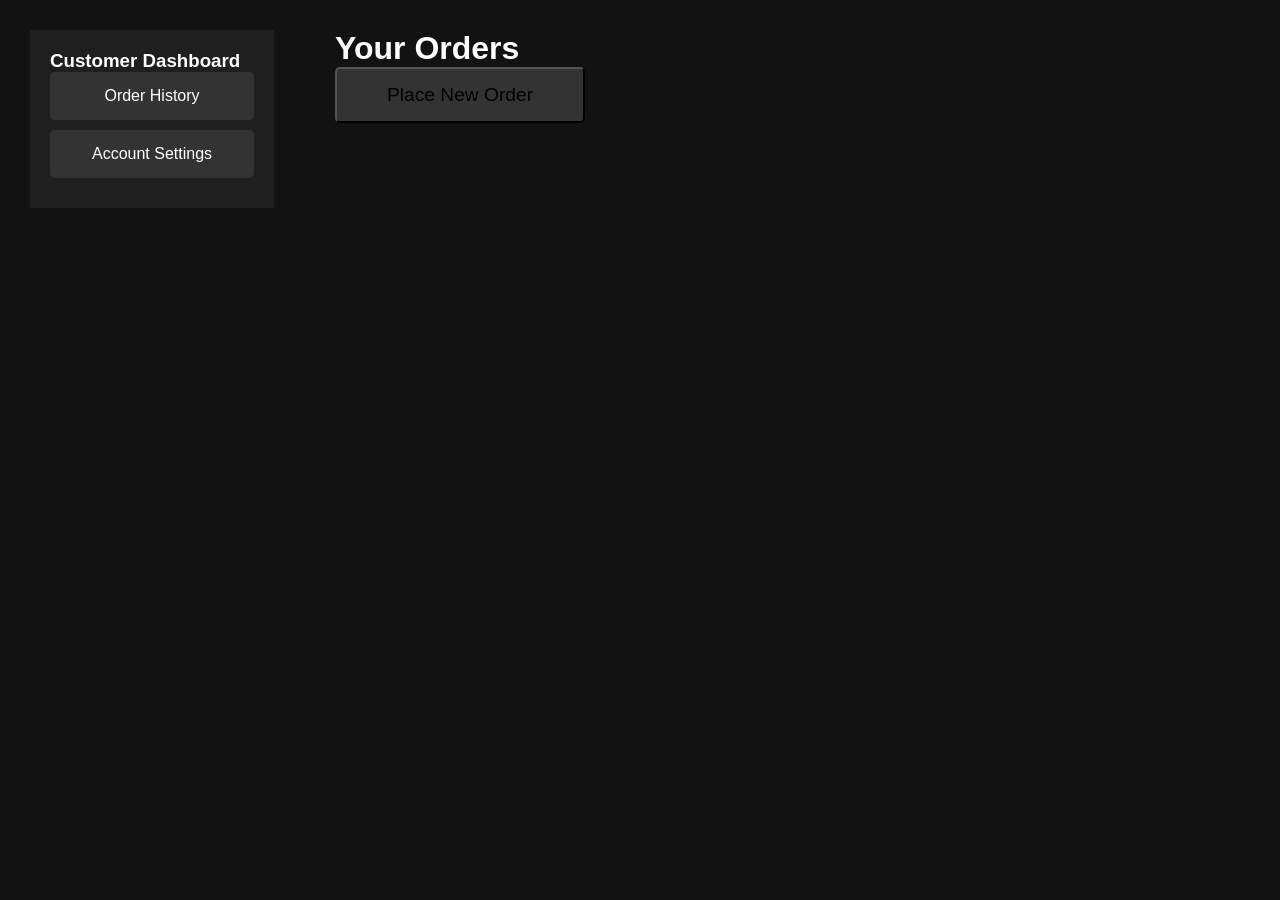
<file: Frontend/pages/customer-dashboard.html>
<!DOCTYPE html>
<html lang="en">
  <head>
    <meta charset="UTF-8" />
    <meta name="viewport" content="width=device-width, initial-scale=1.0" />
    <title>Customer Dashboard</title>
    <link rel="stylesheet" href="../styles/style.css" />
  </head>
  <body>
    <div class="dashboard-container">
      <div class="sidebar">
        <h3>Customer Dashboard</h3>
        <a href="#">Order History</a>
        <a href="#">Account Settings</a>
      </div>
      <div class="content">
        <h2>Your Orders</h2>
        <!-- Display order history here -->
        <button class="btn">Place New Order</button>
      </div>
    </div>
  </body>
</html>
</file>
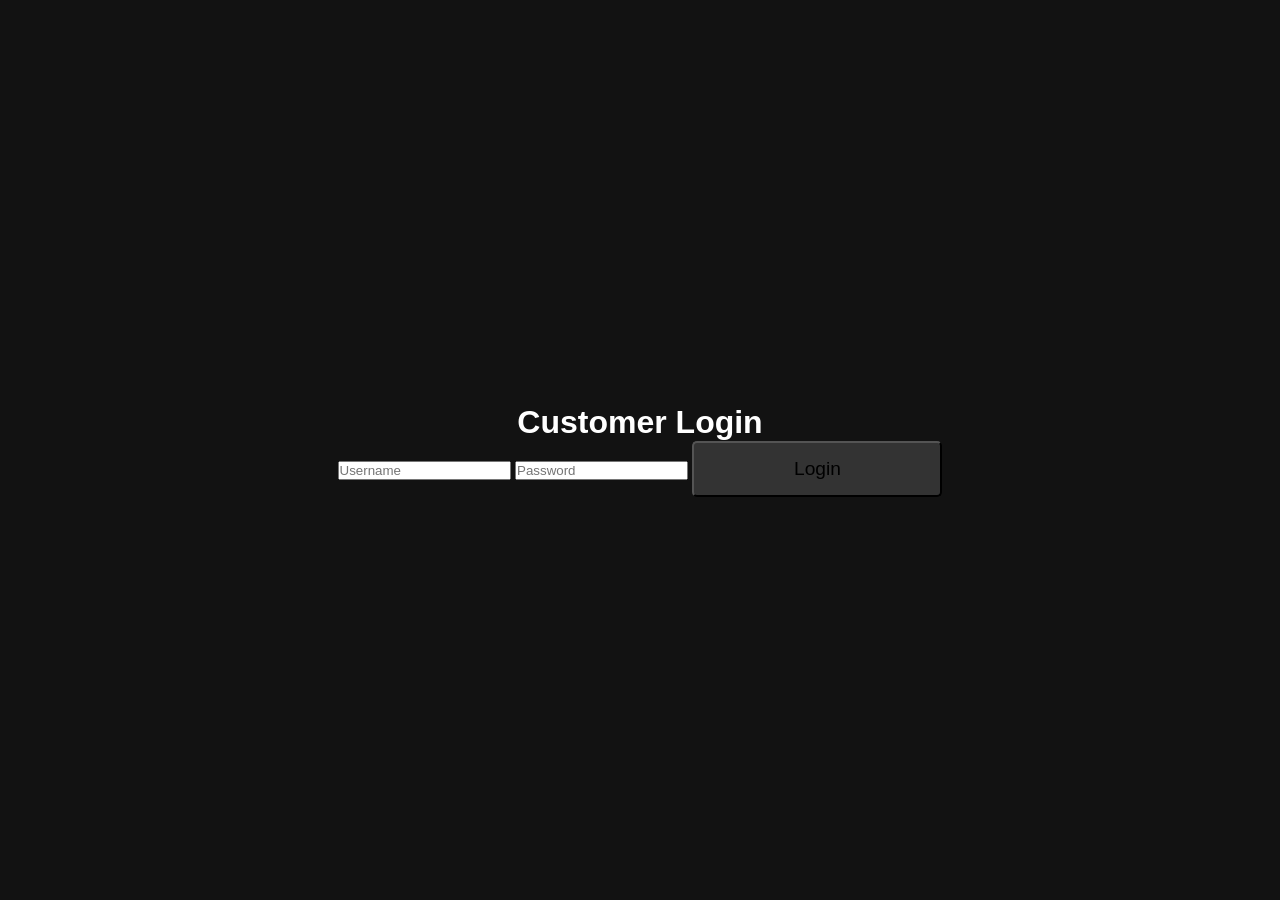
<file: Frontend/pages/customer-login.html>
<!DOCTYPE html>
<html lang="en">
  <head>
    <meta charset="UTF-8" />
    <meta name="viewport" content="width=device-width, initial-scale=1.0" />
    <title>Customer Login</title>
    <link rel="stylesheet" href="../styles/style.css" />
  </head>
  <body>
    <div class="login-container">
      <h2>Customer Login</h2>
      <form id="customer-login">
        <input type="text" id="username" placeholder="Username" required />
        <input type="password" id="password" placeholder="Password" required />
        <button type="submit" class="btn">Login</button>
      </form>
    </div>
    <script src="../scripts/main.js"></script>
  </body>
</html>
</file>
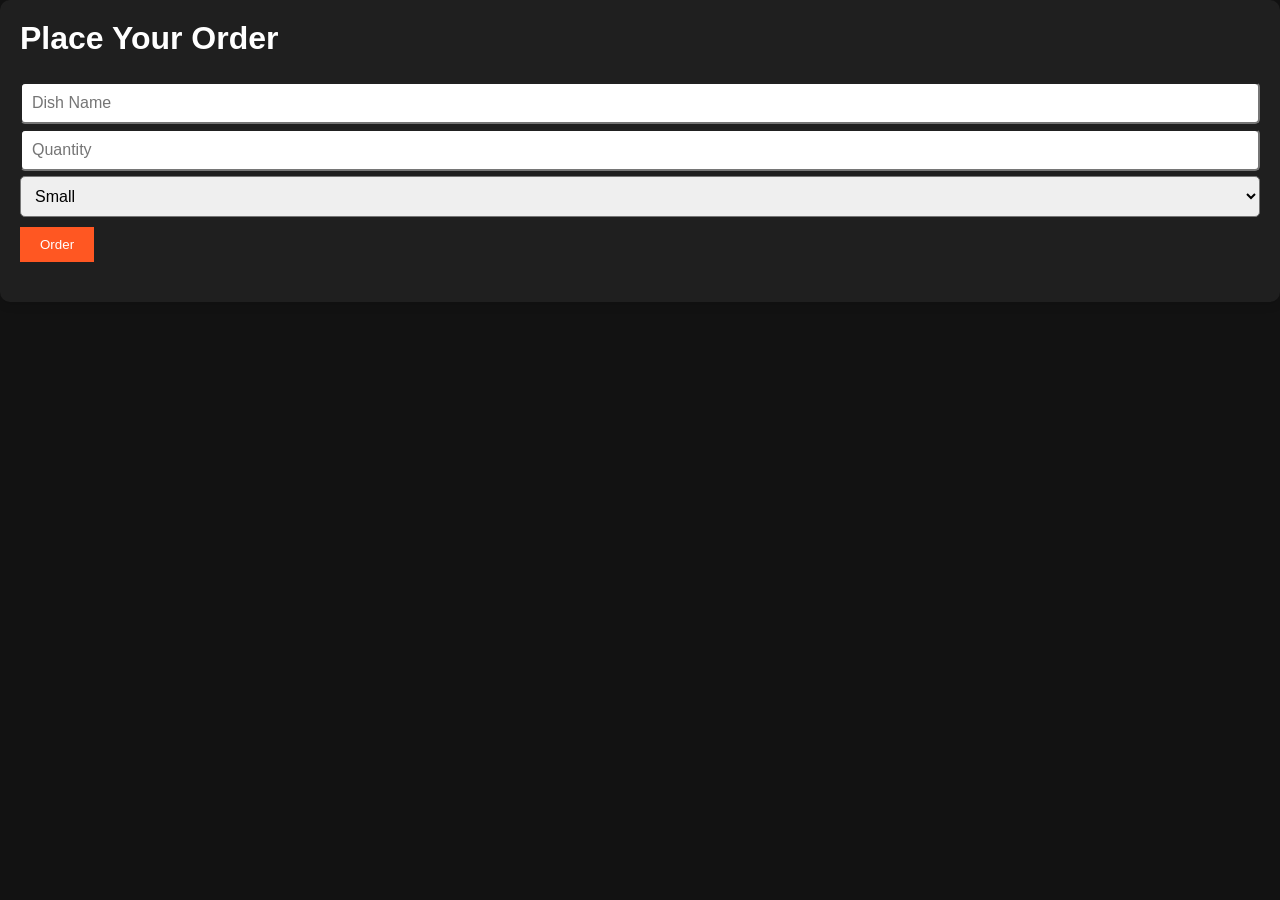
<file: Frontend/pages/order.html>
<!DOCTYPE html>
<html lang="en">
  <head>
    <meta charset="UTF-8" />
    <meta name="viewport" content="width=device-width, initial-scale=1.0" />
    <title>Order Food</title>
    <link rel="stylesheet" href="../styles/style.css" />
  </head>
  <body>
    <div class="order-page">
      <h2>Place Your Order</h2>
      <div class="order-item">
        <input type="text" placeholder="Dish Name" />
        <input type="number" placeholder="Quantity" />
        <select>
          <option value="small">Small</option>
          <option value="medium">Medium</option>
          <option value="large">Large</option>
        </select>
        <button>Order</button>
      </div>
    </div>
  </body>
</html>
</file>
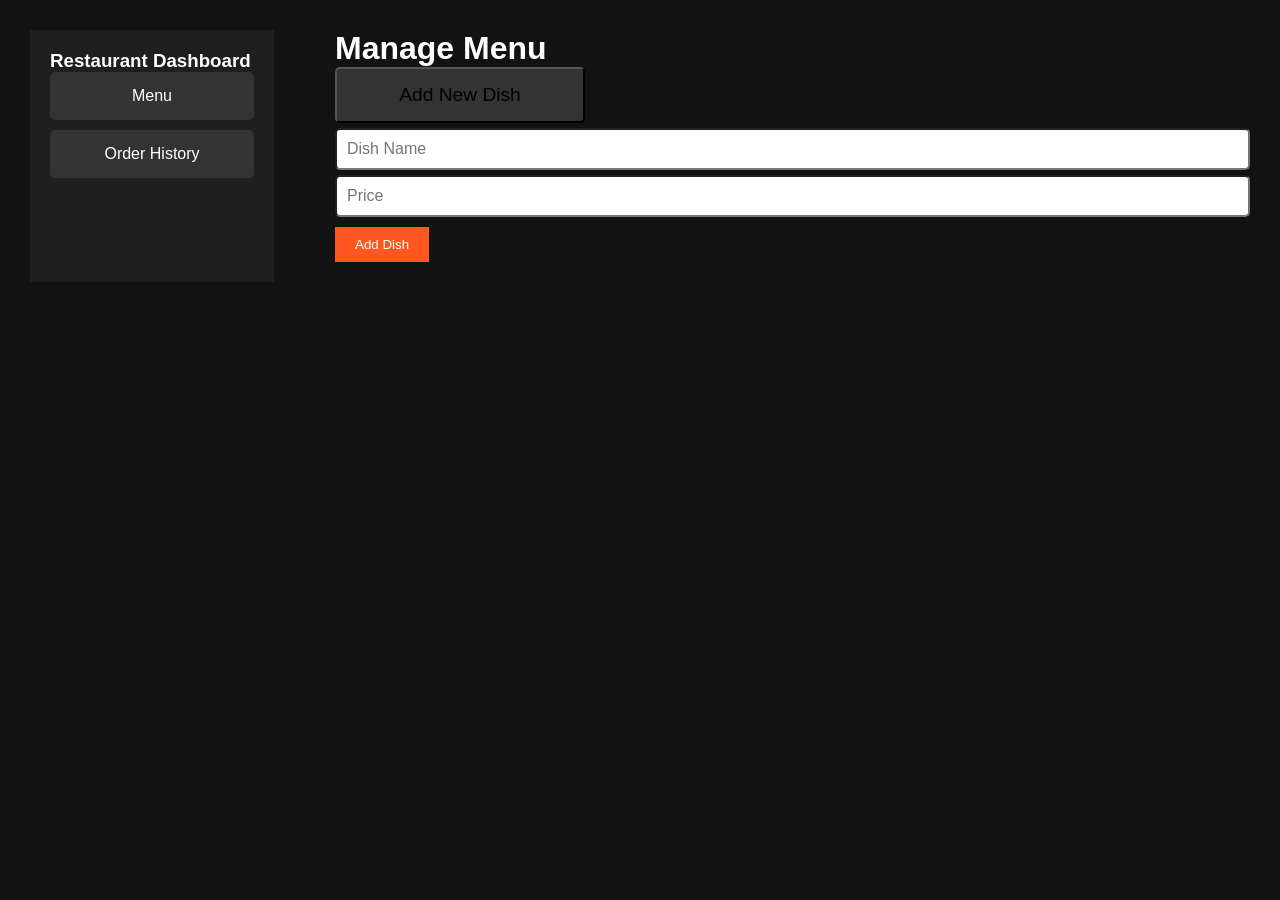
<file: Frontend/pages/restaurant-dashboard.html>
<!DOCTYPE html>
<html lang="en">
  <head>
    <meta charset="UTF-8" />
    <meta name="viewport" content="width=device-width, initial-scale=1.0" />
    <title>Restaurant Dashboard</title>
    <link rel="stylesheet" href="../styles/style.css" />
  </head>
  <body>
    <div class="dashboard-container">
      <div class="sidebar">
        <h3>Restaurant Dashboard</h3>
        <a href="#">Menu</a>
        <a href="#">Order History</a>
      </div>
      <div class="content">
        <h2>Manage Menu</h2>
        <button class="btn">Add New Dish</button>
        <div class="order-item">
          <input type="text" placeholder="Dish Name" />
          <input type="number" placeholder="Price" />
          <button>Add Dish</button>
        </div>
      </div>
    </div>
  </body>
</html>
</file>
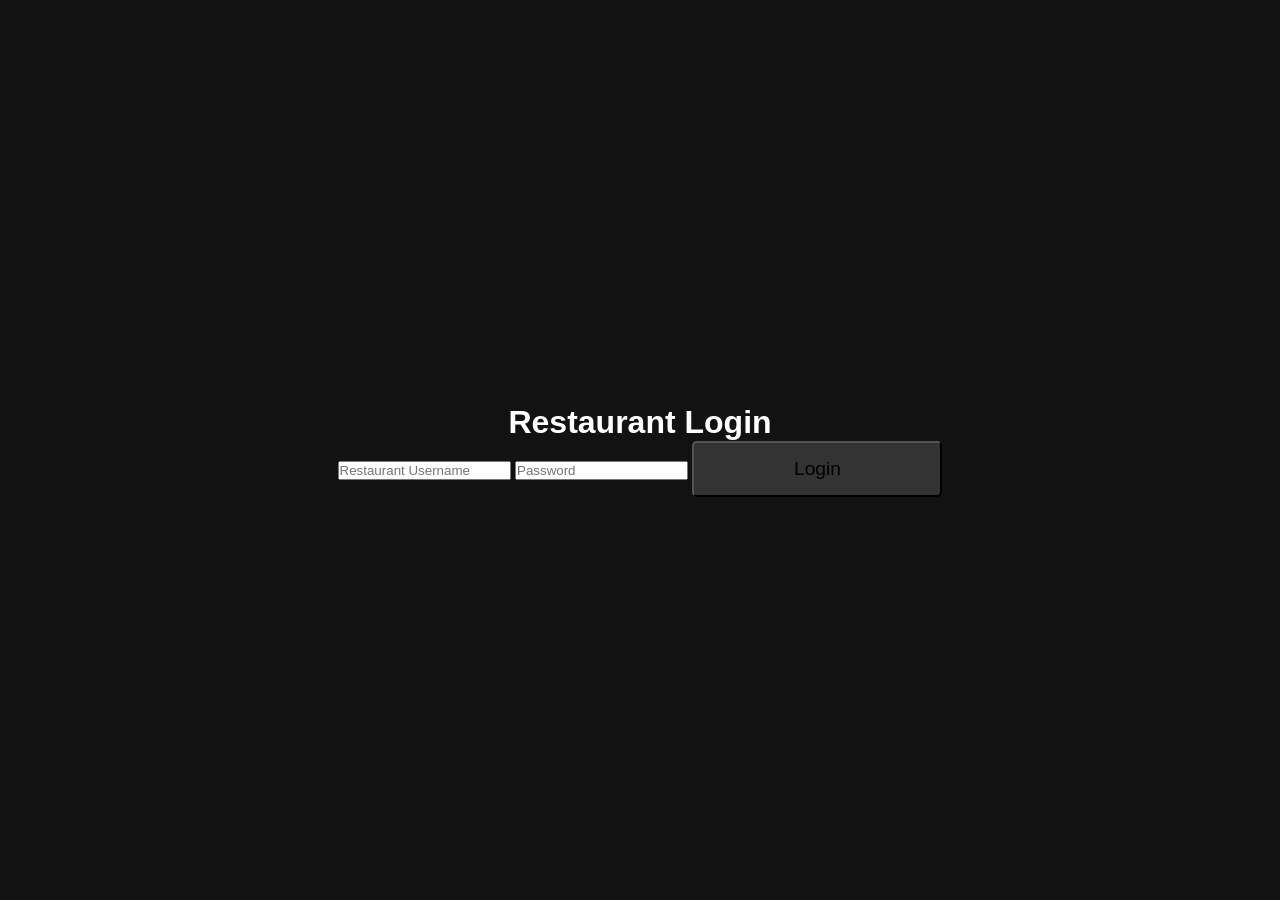
<file: Frontend/pages/restaurant-login.html>
<!DOCTYPE html>
<html lang="en">
  <head>
    <meta charset="UTF-8" />
    <meta name="viewport" content="width=device-width, initial-scale=1.0" />
    <title>Restaurant Login</title>
    <link rel="stylesheet" href="../styles/style.css" />
  </head>
  <body>
    <div class="login-container">
      <h2>Restaurant Login</h2>
      <form id="restaurant-login">
        <input
          type="text"
          id="username"
          placeholder="Restaurant Username"
          required
        />
        <input type="password" id="password" placeholder="Password" required />
        <button type="submit" class="btn">Login</button>
      </form>
    </div>
    <script src="../scripts/main.js"></script>
  </body>
</html>
</file>
<file: Frontend/styles/style.css>
/* Base styles */
* {
  margin: 0;
  padding: 0;
  box-sizing: border-box;
  font-family: "Arial", sans-serif;
}

body {
  background-color: #121212;
  color: white;
}

a {
  text-decoration: none;
  color: white;
}

h1,
h2 {
  font-size: 2em;
  color: white;
}

/* Login Container */
.login-container {
  display: flex;
  flex-direction: column;
  justify-content: center;
  align-items: center;
  height: 100vh;
}

.logo {
  width: 150px;
  margin-bottom: 30px;
}

.login-options {
  display: flex;
  flex-direction: column;
  gap: 20px;
}

.btn {
  background-color: #333;
  padding: 15px 30px;
  border-radius: 5px;
  text-align: center;
  font-size: 1.2em;
  width: 250px;
  cursor: pointer;
  transition: background-color 0.3s ease;
}

.btn:hover {
  background-color: #ff5722;
}

/* Dashboard pages */
.dashboard-container {
  display: flex;
  justify-content: space-between;
  padding: 30px;
}

.sidebar {
  width: 20%;
  background-color: #1f1f1f;
  padding: 20px;
}

.sidebar a {
  display: block;
  padding: 15px;
  margin-bottom: 10px;
  background-color: #333;
  text-align: center;
  border-radius: 5px;
  transition: background-color 0.3s;
}

.sidebar a:hover {
  background-color: #ff5722;
}

.content {
  width: 75%;
}

/* Order page */
.order-page {
  background-color: #1f1f1f;
  padding: 20px;
  border-radius: 10px;
  box-shadow: 0 4px 8px rgba(0, 0, 0, 0.1);
}

.order-page h2 {
  margin-bottom: 20px;
}

.order-item {
  margin-bottom: 20px;
}

.order-item input,
.order-item select {
  padding: 10px;
  font-size: 1em;
  margin-top: 5px;
  width: 100%;
  border-radius: 5px;
}

.order-item button {
  background-color: #ff5722;
  border: none;
  padding: 10px 20px;
  margin-top: 10px;
  color: white;
  cursor: pointer;
}

.order-item button:hover {
  background-color: #e64a19;
}
</file>
